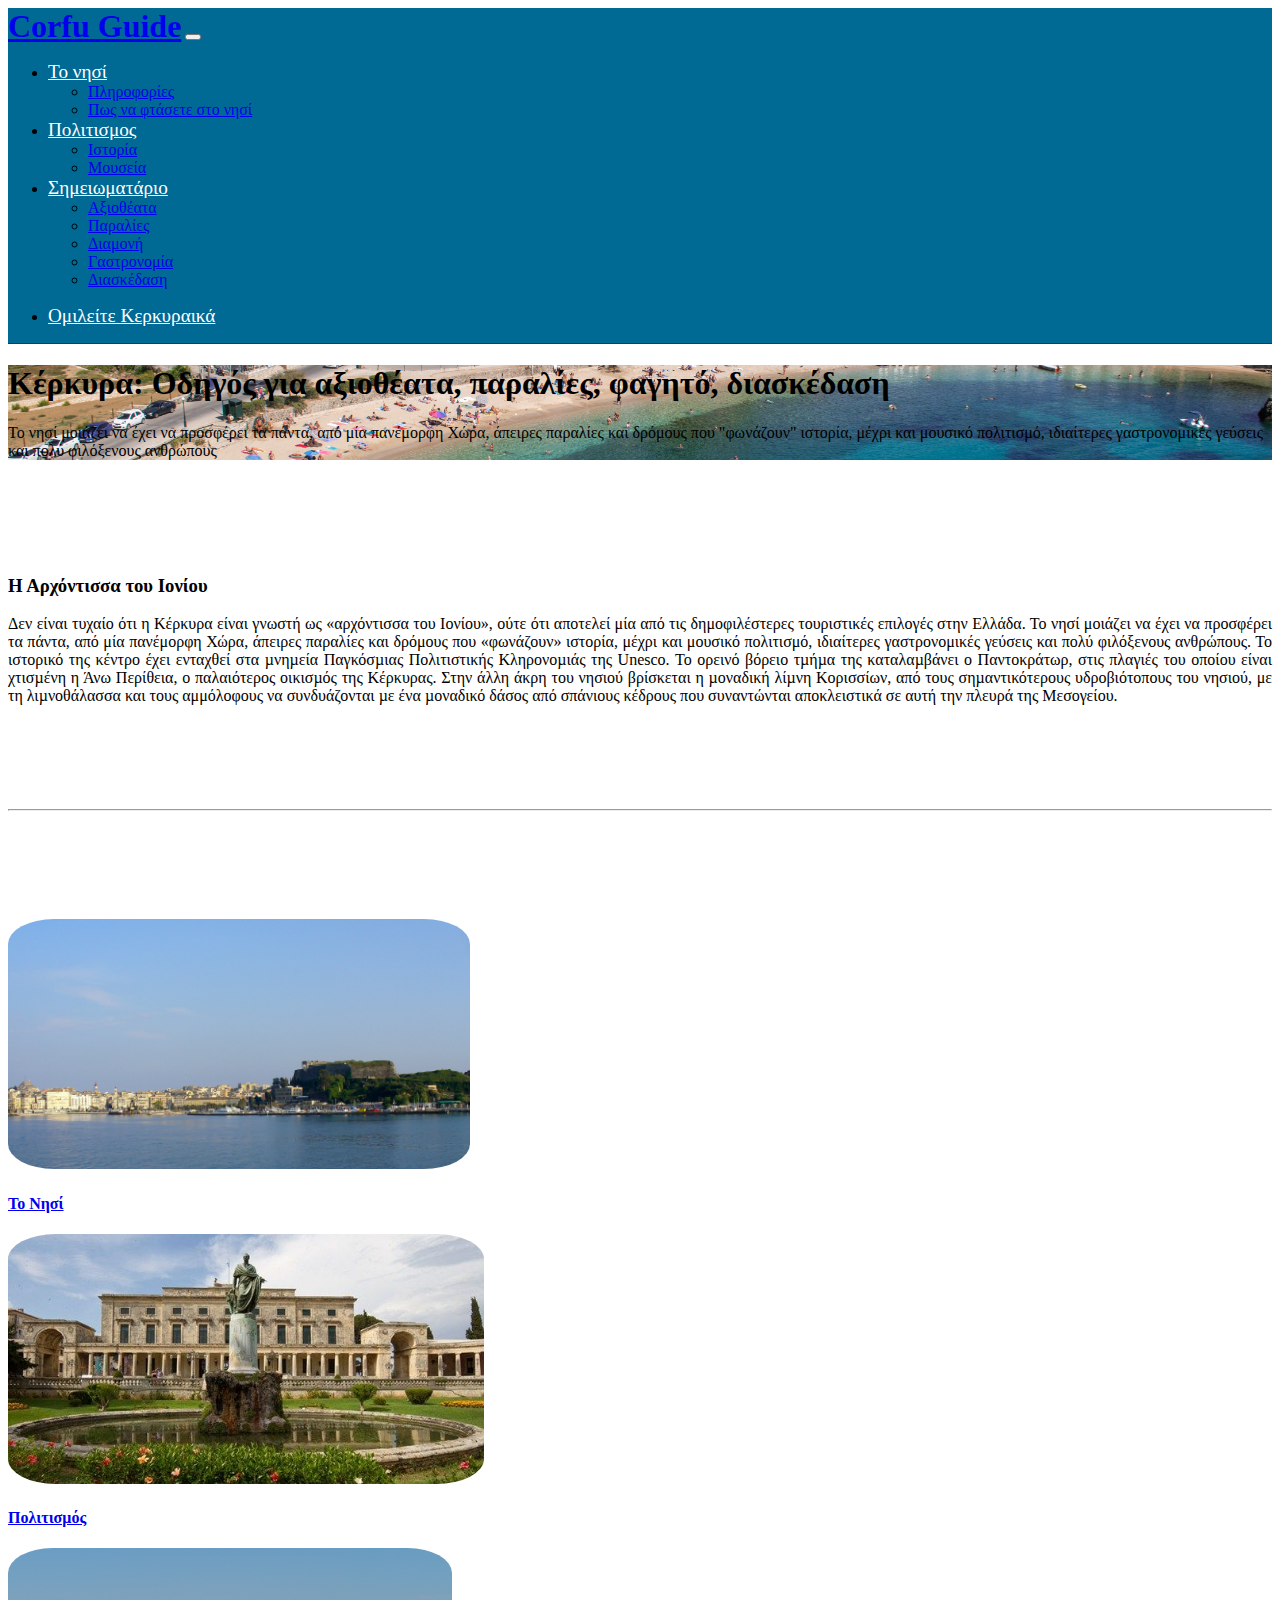
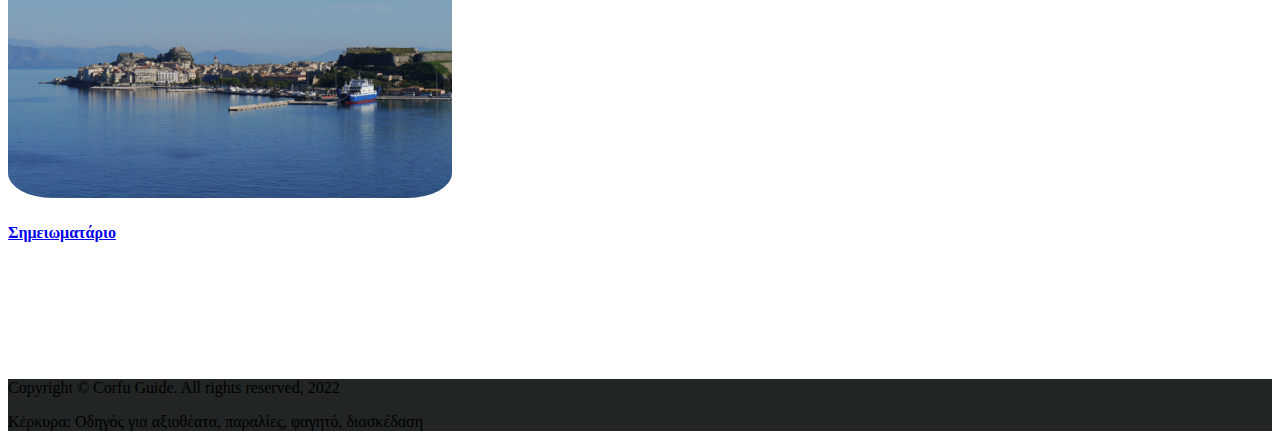
<file: index.html>
<!DOCTYPE html>
<html lang="en">
<head>
    <meta charset="UTF-8">
    <meta http-equiv="X-UA-Compatible" content="IE=edge">
    <meta name="viewport" content="width=device-width, initial-scale=1.0">
    <link rel="stylesheet" href="https://cdnjs.cloudflare.com/ajax/libs/font-awesome/6.4.0/css/all.min.css" integrity="sha512-iecdLmaskl7CVkqkXNQ/ZH/XLlvWZOJyj7Yy7tcenmpD1ypASozpmT/E0iPtmFIB46ZmdtAc9eNBvH0H/ZpiBw==" crossorigin="anonymous" referrerpolicy="no-referrer" />
    <link href="https://cdn.jsdelivr.net/npm/bootstrap@5.3.0-alpha3/dist/css/bootstrap.min.css" rel="stylesheet" integrity="sha384-KK94CHFLLe+nY2dmCWGMq91rCGa5gtU4mk92HdvYe+M/SXH301p5ILy+dN9+nJOZ" crossorigin="anonymous">
    <link rel="stylesheet" href="./CSS/corfu.css">
    <title>Κέρκυρα: Οδηγος για αξιοθεατα</title>
</head>
<body>
    <nav class="navbar navbar-expand-lg navbar-dark bg-dark py-3">
        <div class="container-lg">
            <a href="./index.html" class="navbar-brand me-auto">Corfu Guide</a>

            <button class="navbar-toggler" type="button" data-bs-toggle="collapse" data-bs-target="#navbarNavDropdown" aria>
                <span class="navbar-toggler-icon"></span>
            </button>

            <div class="collapse navbar-collapse justify-content-center" id="navbarNavDropdown">
                <ul class="navbar-nav ms-auto">
                    <li class="nav-item dropdown">
                        <a class="nav-link dropdown-toggle" href="#" id="navbarDropdownMenuLink" role="button" data-bs-toggle="dropdown" aria-expanded="false">Το νησί</a>
                        <ul class="dropdown-menu" aria-labelledby="navbarDropdownMenuLink">
                            <li><a class="dropdown-item" href="./plirofories.html">Πληροφορίες</a></li>
                            <li><a class="dropdown-item" href="./pos-na-ftasete-sto-nisi.html">Πως να φτάσετε στο νησί</a></li>
                        </ul>
                    </li>

                    <li class="nav-item dropdown">
                        <a class="nav-link dropdown-toggle" id="navbarDropdownMenuLink" role="button" data-bs-toggle="dropdown" aria-expanded="false" href="#">Πολιτισμος</a>
                        <ul class="dropdown-menu" aria-labelledby="navbarDropdownMenuLink">
                            <li><a class="dropdown-item" href="#">Ιστορία</a></li>
                            <li><a class="dropdown-item" href="#">Μουσεία</a></li>
                        </ul>
                    </li>

                    <li class="nav-item dropdown">
                        <a class="nav-link dropdown-toggle" id="navbarDropdownMenuLink" role="button" data-bs-toggle="dropdown" aria-expanded="false" href="#">Σημειωματάριο</a>
                        <ul class="dropdown-menu" aria-labelledby="navbarDropdownMenuLink">
                            <li><a class="dropdown-item" href="#">Αξιοθέατα</a></li>
                            <li><a class="dropdown-item" href="#">Παραλίες</a></li>
                            <li><a class="dropdown-item" href="#">Διαμονή</a></li>
                            <li><a class="dropdown-item" href="#">Γαστρονομία</a></li>
                            <li><a class="dropdown-item" href="#">Διασκέδαση</a></li>
                        </ul>
                    </li>

                </ul>

                <ul class="navbar-nav ms-auto">
                    <li class="nav-item"><a class="nav-link" href="#">Ομιλείτε Κερκυραικά</a></li>
                </ul>

            </div>
        </div>
    </nav>

    <header class="container-fluid">
        <div class="container-lg text-center text-white py-5">
            <h1 class="pt-5 pb-4">Κέρκυρα: Οδηγός για αξιοθέατα, παραλίες, φαγητό, διασκέδαση</h1>
            <p class="lead">Το νησί μοιάζει να έχει να προσφέρει τα πάντα, από μία πανέμορφη Χώρα, άπειρες παραλίες και δρόμους που "φωνάζουν" ιστορία, μέχρι και μουσικό πολιτισμό, ιδιαίτερες γαστρονομικές γεύσεις και πολύ φιλόξενους ανθρώπους</p>
        </div>
    </header>

    <div class="container-fluid main">
        <div class="container-lg">
            <h3 class="text-center pb-3">Η Αρχόντισσα του Ιονίου</h3>
            <p>Δεν είναι τυχαίο ότι η Κέρκυρα είναι γνωστή ως «αρχόντισσα του Ιονίου», ούτε ότι αποτελεί μία από τις δημοφιλέστερες τουριστικές επιλογές στην Ελλάδα. Το νησί μοιάζει να έχει να προσφέρει τα πάντα, από μία πανέμορφη Χώρα, άπειρες παραλίες και δρόμους που «φωνάζουν» ιστορία, μέχρι και μουσικό πολιτισμό, ιδιαίτερες γαστρονομικές γεύσεις και πολύ φιλόξενους ανθρώπους. Το ιστορικό της κέντρο έχει ενταχθεί στα µνηµεία Παγκόσµιας Πολιτιστικής Κληρονοµιάς της Unesco. Το ορεινό βόρειο τµήµα της καταλαµβάνει ο Παντοκράτωρ, στις πλαγιές του οποίου είναι χτισµένη η Άνω Περίθεια, ο παλαιότερος οικισµός της Κέρκυρας. Στην άλλη άκρη του νησιού βρίσκεται η µοναδική λίµνη Κορισσίων, από τους σηµαντικότερους υδροβιότοπους του νησιού, με τη λιµνοθάλασσα και τους αμμόλοφους να συνδυάζονται µε ένα µοναδικό δάσος από σπάνιους κέδρους που συναντώνται αποκλειστικά σε αυτή την πλευρά της Μεσογείου.</p>
        </div>
    </div>

    <div class="container-lg col-2 line">
        <hr>
    </div>


    <div class="container-fluid album">
        <div class="container-lg">
            <div class="row">

                <div class="col-sm-4"> 
                    <div class="card">
                        <img class="card-img" src="./Img/MicrosoftTeams-image (2).png" alt="Το νησί">
                        <div class="card-img-overlay">
                            <h4 class="card-title">
                                <a class="card-link text-white" href="#">Το Νησί</a>
                            </h4>
                        </div>
                    </div>
                </div>  

                <div class="col-sm-4">
                    <div class="card">
                        <img class="card-img" src="./Img/MicrosoftTeams-image (3).png" alt="Πολιτισμός">
                        <div class="card-img-overlay">
                            <h4 class="card-title">
                                <a class="card-link text-white" href="#">Πολιτισμός</a>
                            </h4>
                        </div>
                    </div>
                </div>

                <div class="col-sm-4">
                    <div class="card">
                        <img class="card-img" src="./Img/MicrosoftTeams-image (4).png" alt="Σημειωματάριο">
                        <div class="card-img-overlay">
                            <h4 class="card-title">
                                <a class="card-link text-white" href="#">Σημειωματάριο</a>
                            </h4>
                        </div>
                    </div>
                </div>

            </div> 
        </div>
    </div>

    <footer class="container-fluid">
        <div class="container-lg">
            <div class="row">
                <div class="col-sm-12 text-center text-white mt-3">
                    <p>Copyright &copy; Corfu Guide. All rights reserved, 2022</p>
                </div>

                <div class="col-sm-12 text-center text-white">
                    <p>Κέρκυρα: Οδηγός για αξιοθέατα, παραλίες, φαγητό, διασκέδαση</p>
                </div>

                <div class="col-sm-12 text-center text-white social">
                    <a href="#"><i class="fa-brands fa-facebook"></i></a>
                    <a href="#"><i class="fa-brands fa-square-twitter"></i></a>
                </div>

            </div>
        </div>
    </footer>


    <script src="https://cdn.jsdelivr.net/npm/bootstrap@5.3.0-alpha3/dist/js/bootstrap.bundle.min.js" integrity="sha384-ENjdO4Dr2bkBIFxQpeoTz1HIcje39Wm4jDKdf19U8gI4ddQ3GYNS7NTKfAdVQSZe" crossorigin="anonymous"></script>
</body>
</html>
</file>
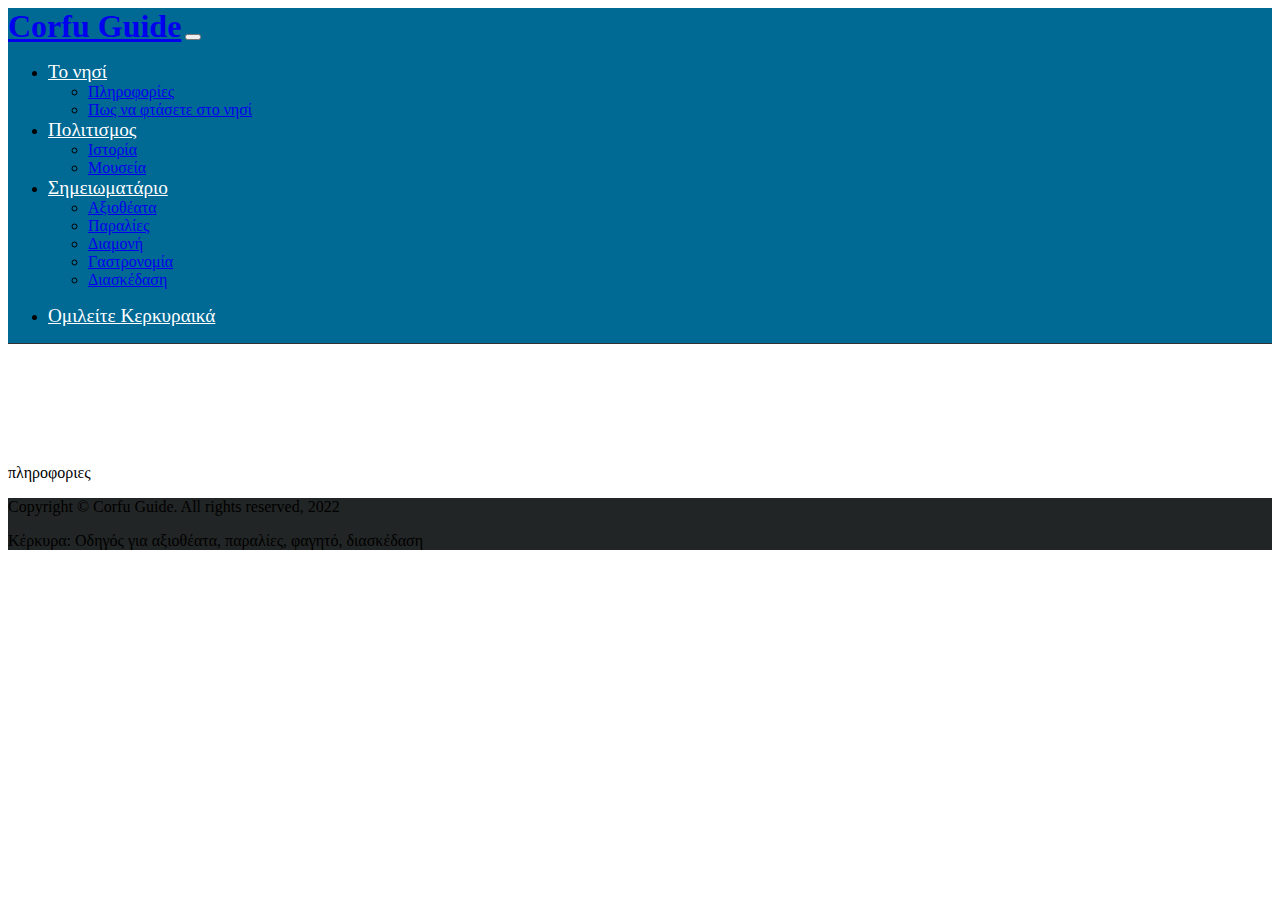
<file: plirofories.html>
<!DOCTYPE html>
<html lang="en">
<head>
    <meta charset="UTF-8">
    <meta http-equiv="X-UA-Compatible" content="IE=edge">
    <meta name="viewport" content="width=device-width, initial-scale=1.0">

    <link rel="stylesheet" href="https://cdnjs.cloudflare.com/ajax/libs/font-awesome/6.4.0/css/all.min.css" integrity="sha512-iecdLmaskl7CVkqkXNQ/ZH/XLlvWZOJyj7Yy7tcenmpD1ypASozpmT/E0iPtmFIB46ZmdtAc9eNBvH0H/ZpiBw==" crossorigin="anonymous" referrerpolicy="no-referrer" />
    <link href="https://cdn.jsdelivr.net/npm/bootstrap@5.3.0-alpha3/dist/css/bootstrap.min.css" rel="stylesheet" integrity="sha384-KK94CHFLLe+nY2dmCWGMq91rCGa5gtU4mk92HdvYe+M/SXH301p5ILy+dN9+nJOZ" crossorigin="anonymous">
    <link rel="stylesheet" href="./CSS/corfu.css">
    <title>Νησί-Πληροφορίες</title>
</head>
<body>

    <nav class="navbar navbar-expand-lg navbar-dark bg-dark py-3">
        <div class="container-lg">
            <a href="./index.html" class="navbar-brand me-auto">Corfu Guide</a>

            <button class="navbar-toggler" type="button" data-bs-toggle="collapse" data-bs-target="#navbarNavDropdown" aria>
                <span class="navbar-toggler-icon"></span>
            </button>

            <div class="collapse navbar-collapse justify-content-center" id="navbarNavDropdown">
                <ul class="navbar-nav ms-auto">
                    <li class="nav-item dropdown">
                        <a class="nav-link dropdown-toggle" href="#" id="navbarDropdownMenuLink" role="button" data-bs-toggle="dropdown" aria-expanded="false">Το νησί</a>
                        <ul class="dropdown-menu" aria-labelledby="navbarDropdownMenuLink">
                            <li><a class="dropdown-item" href="./plirofories.html">Πληροφορίες</a></li>
                            <li><a class="dropdown-item" href="./pos-na-ftasete-sto-nisi.html">Πως να φτάσετε στο νησί</a></li>
                        </ul>
                    </li>

                    <li class="nav-item dropdown">
                        <a class="nav-link dropdown-toggle" id="navbarDropdownMenuLink" role="button" data-bs-toggle="dropdown" aria-expanded="false" href="#">Πολιτισμος</a>
                        <ul class="dropdown-menu" aria-labelledby="navbarDropdownMenuLink">
                            <li><a class="dropdown-item" href="#">Ιστορία</a></li>
                            <li><a class="dropdown-item" href="#">Μουσεία</a></li>
                        </ul>
                    </li>

                    <li class="nav-item dropdown">
                        <a class="nav-link dropdown-toggle" id="navbarDropdownMenuLink" role="button" data-bs-toggle="dropdown" aria-expanded="false" href="#">Σημειωματάριο</a>
                        <ul class="dropdown-menu" aria-labelledby="navbarDropdownMenuLink">
                            <li><a class="dropdown-item" href="#">Αξιοθέατα</a></li>
                            <li><a class="dropdown-item" href="#">Παραλίες</a></li>
                            <li><a class="dropdown-item" href="#">Διαμονή</a></li>
                            <li><a class="dropdown-item" href="#">Γαστρονομία</a></li>
                            <li><a class="dropdown-item" href="#">Διασκέδαση</a></li>
                        </ul>
                    </li>

                </ul>

                <ul class="navbar-nav ms-auto">
                    <li class="nav-item"><a class="nav-link" href="#">Ομιλείτε Κερκυραικά</a></li>
                </ul>

            </div>
        </div>
    </nav>


    <div class="container-fluid">
        <div class="information ">
            <p>πληροφοριες</p>
        </div>
    </div>

    <footer class="container-fluid">
        <div class="container-lg">
            <div class="row">
                <div class="col-sm-12 text-center text-white mt-3">
                    <p>Copyright &copy; Corfu Guide. All rights reserved, 2022</p>
                </div>

                <div class="col-sm-12 text-center text-white">
                    <p>Κέρκυρα: Οδηγός για αξιοθέατα, παραλίες, φαγητό, διασκέδαση</p>
                </div>

                <div class="col-sm-12 text-center text-white social">
                    <a href="#"><i class="fab-fa-facebook-square"></i></a>
                    <a href="#"><i class="fab-fa-twitter-square"></i></a>
                </div>

            </div>
        </div>
    </footer>
</body>
</html>
</file>
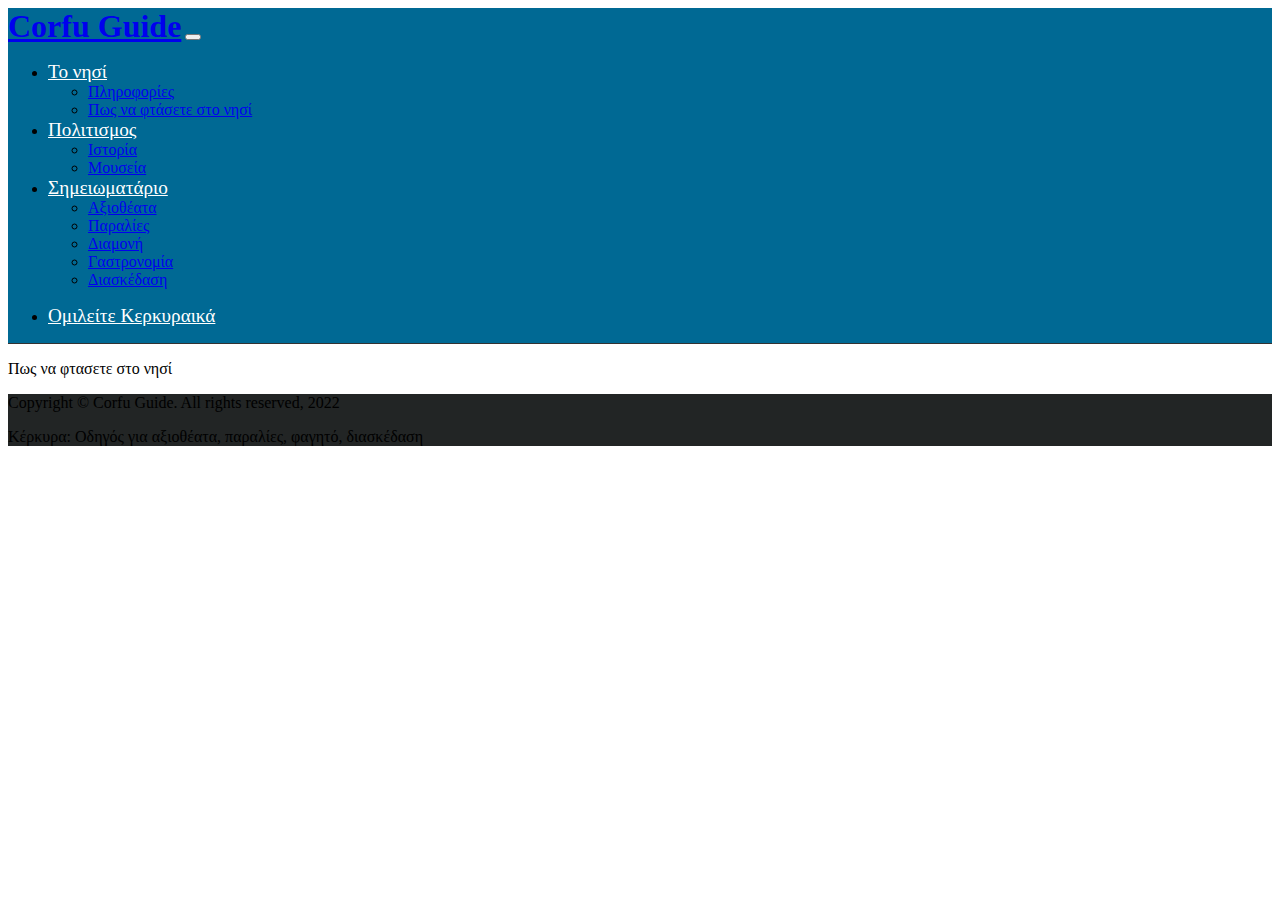
<file: pos-na-ftasete-sto-nisi.html>
<!DOCTYPE html>
<html lang="en">
<head>
    <meta charset="UTF-8">
    <meta http-equiv="X-UA-Compatible" content="IE=edge">
    <meta name="viewport" content="width=device-width, initial-scale=1.0">

    <link rel="stylesheet" href="https://cdnjs.cloudflare.com/ajax/libs/font-awesome/6.4.0/css/all.min.css" integrity="sha512-iecdLmaskl7CVkqkXNQ/ZH/XLlvWZOJyj7Yy7tcenmpD1ypASozpmT/E0iPtmFIB46ZmdtAc9eNBvH0H/ZpiBw==" crossorigin="anonymous" referrerpolicy="no-referrer" />
    <link href="https://cdn.jsdelivr.net/npm/bootstrap@5.3.0-alpha3/dist/css/bootstrap.min.css" rel="stylesheet" integrity="sha384-KK94CHFLLe+nY2dmCWGMq91rCGa5gtU4mk92HdvYe+M/SXH301p5ILy+dN9+nJOZ" crossorigin="anonymous">
    <link rel="stylesheet" href="./CSS/corfu.css">
    <title>Πως να φτασετε στο νησι</title>
</head>
<body>

    <nav class="navbar navbar-expand-lg navbar-dark bg-dark py-3">
        <div class="container-lg">
            <a href="./index.html" class="navbar-brand me-auto">Corfu Guide</a>

            <button class="navbar-toggler" type="button" data-bs-toggle="collapse" data-bs-target="#navbarNavDropdown" aria>
                <span class="navbar-toggler-icon"></span>
            </button>

            <div class="collapse navbar-collapse justify-content-center" id="navbarNavDropdown">
                <ul class="navbar-nav ms-auto">
                    <li class="nav-item dropdown">
                        <a class="nav-link dropdown-toggle" href="#" id="navbarDropdownMenuLink" role="button" data-bs-toggle="dropdown" aria-expanded="false">Το νησί</a>
                        <ul class="dropdown-menu" aria-labelledby="navbarDropdownMenuLink">
                            <li><a class="dropdown-item" href="./plirofories.html">Πληροφορίες</a></li>
                            <li><a class="dropdown-item" href="./pos-na-ftasete-sto-nisi.html">Πως να φτάσετε στο νησί</a></li>
                        </ul>
                    </li>

                    <li class="nav-item dropdown">
                        <a class="nav-link dropdown-toggle" id="navbarDropdownMenuLink" role="button" data-bs-toggle="dropdown" aria-expanded="false" href="#">Πολιτισμος</a>
                        <ul class="dropdown-menu" aria-labelledby="navbarDropdownMenuLink">
                            <li><a class="dropdown-item" href="#">Ιστορία</a></li>
                            <li><a class="dropdown-item" href="#">Μουσεία</a></li>
                        </ul>
                    </li>

                    <li class="nav-item dropdown">
                        <a class="nav-link dropdown-toggle" id="navbarDropdownMenuLink" role="button" data-bs-toggle="dropdown" aria-expanded="false" href="#">Σημειωματάριο</a>
                        <ul class="dropdown-menu" aria-labelledby="navbarDropdownMenuLink">
                            <li><a class="dropdown-item" href="#">Αξιοθέατα</a></li>
                            <li><a class="dropdown-item" href="#">Παραλίες</a></li>
                            <li><a class="dropdown-item" href="#">Διαμονή</a></li>
                            <li><a class="dropdown-item" href="#">Γαστρονομία</a></li>
                            <li><a class="dropdown-item" href="#">Διασκέδαση</a></li>
                        </ul>
                    </li>

                </ul>

                <ul class="navbar-nav ms-auto">
                    <li class="nav-item"><a class="nav-link" href="#">Ομιλείτε Κερκυραικά</a></li>
                </ul>

            </div>
        </div>
    </nav>


    <div class="container-fluid">
        <div class="direction-to-island">
            <p>Πως να φτασετε στο νησί</p>
        </div>
    </div>

    <footer class="container-fluid">
        <div class="container-lg">
            <div class="row">
                <div class="col-sm-12 text-center text-white mt-3">
                    <p>Copyright &copy; Corfu Guide. All rights reserved, 2022</p>
                </div>

                <div class="col-sm-12 text-center text-white">
                    <p>Κέρκυρα: Οδηγός για αξιοθέατα, παραλίες, φαγητό, διασκέδαση</p>
                </div>

                <div class="col-sm-12 text-center text-white social">
                    <a href="#"><i class="fab-fa-facebook-square"></i></a>
                    <a href="#"><i class="fab-fa-twitter-square"></i></a>
                </div>

            </div>
        </div>
    </footer>
</body>
</html>
</file>
<file: CSS/corfu.css>
/* styling for page index */
.bg-dark {
    background-color: #006994!important;
}

.navbar {
    border-bottom: 1px solid #333333;
}

.navbar-brand {
    font-size: 2rem;
    font-weight: bold;
}

.nav-link {
    color: white;
    font-size: 1.2rem;
}

.nav-link:hover {
    color: black;
}

.dropdown-item:hover {
    color: #006994;
}

header {
    background-image: url(../Img/MicrosoftTeams-image\ \(1\)\ copy.png);
    background-size: cover;
    background-position: center;
    background-repeat: no-repeat;
    /* min-height: 50%; */
}

.main {
    padding-top: 80px;
    padding-bottom: 80px;
}

.main p {
    text-align: justify;
}

.line {
    background-color: #006994;
}

.album {
    padding-top: 100px;
    padding-bottom: 100px;
}

.card {
    border: none;
}

.card-title {
    text-decoration: none;
}

.card-img {
    height: 250px;
    border-radius: 10%;
}

footer {
    background-color: #222525;
}

.social a {
    color: white;
    font-size: 1.5rem;
    letter-spacing: 5px;
}

/* styling for page Πληροφορίες */
.information {
    margin-top: 120px;
}


/* Styling for page πως να φτασετε στι νησι */
.directions-to-island {
    margin-top: 120px;
}
</file>
